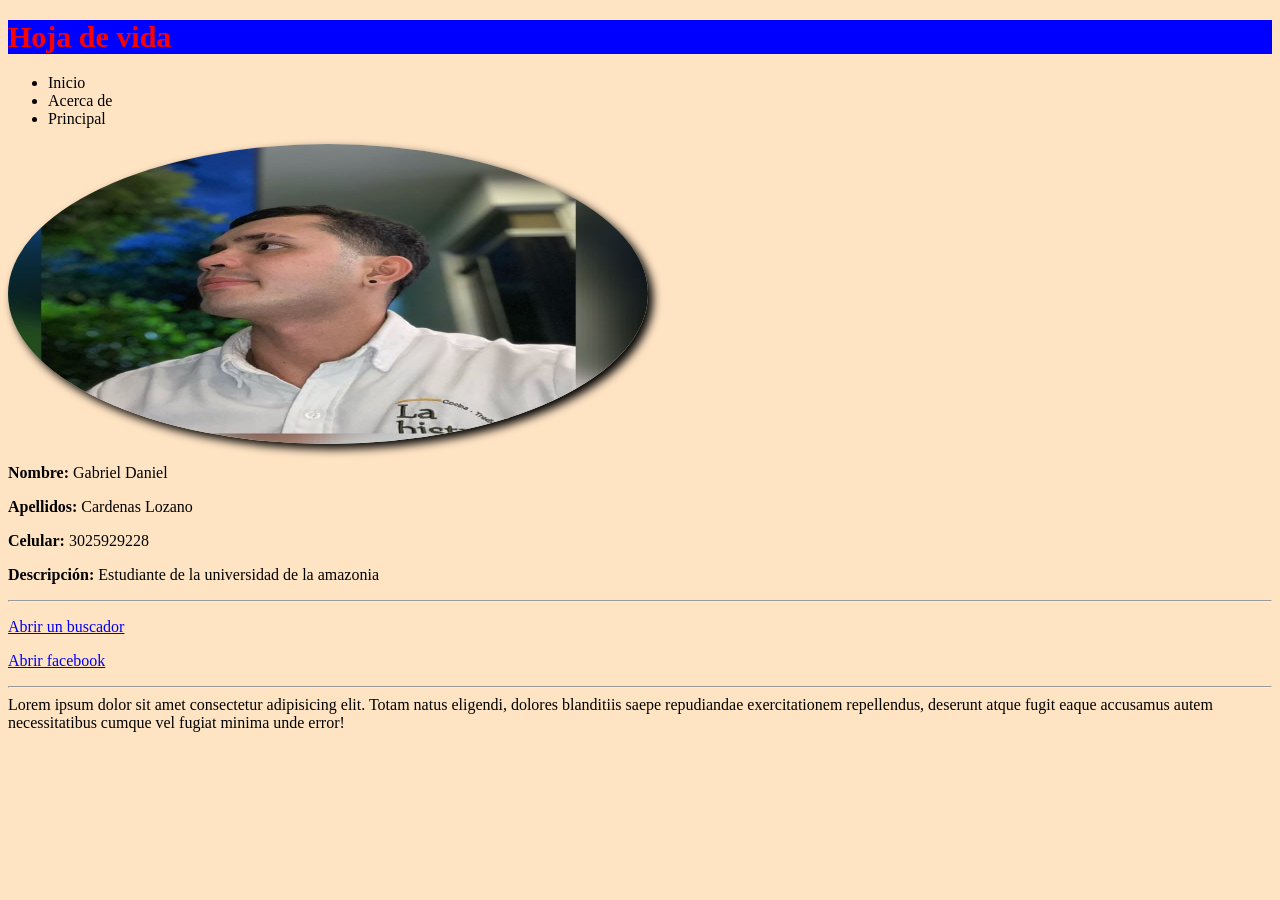
<file: index.html>
<!DOCTYPE html>
<html lang="es">
<head>
    <meta charset="UTF-8">
    <meta name="viewport" content="width=device-width, initial-scale=1.0">
    <link rel="stylesheet" href="./css/style.css">
    <title>Currículum</title>
</head>
<body>
    <h1>Hoja de vida</h1>
    <ul>
        <li>Inicio</li>
        <li>Acerca de</li>
        <li>Principal</li>

    </ul>
    <img src="./img/Gabriel.jpg" alt="">
    <p><strong>Nombre: </strong>Gabriel Daniel</p>
    <p><strong>Apellidos: </strong>Cardenas Lozano</p>
    <p><strong>Celular: </strong>3025929228</p>
    <p><strong>Descripción: </strong>Estudiante de la universidad de la amazonia </p>
    <hr>
    <p>
        <a href="https://www.google.com">Abrir un buscador</a>
    </p>
    <p>
        <a href="https://web.facebook.com/?_rdc=1&_rdr">Abrir facebook</a>
    </p>
    <hr>
    Lorem ipsum dolor sit amet consectetur adipisicing elit. Totam natus eligendi, dolores blanditiis saepe repudiandae exercitationem repellendus, deserunt atque fugit eaque accusamus autem necessitatibus cumque vel fugiat minima unde error!
</body>
</html>
</file>
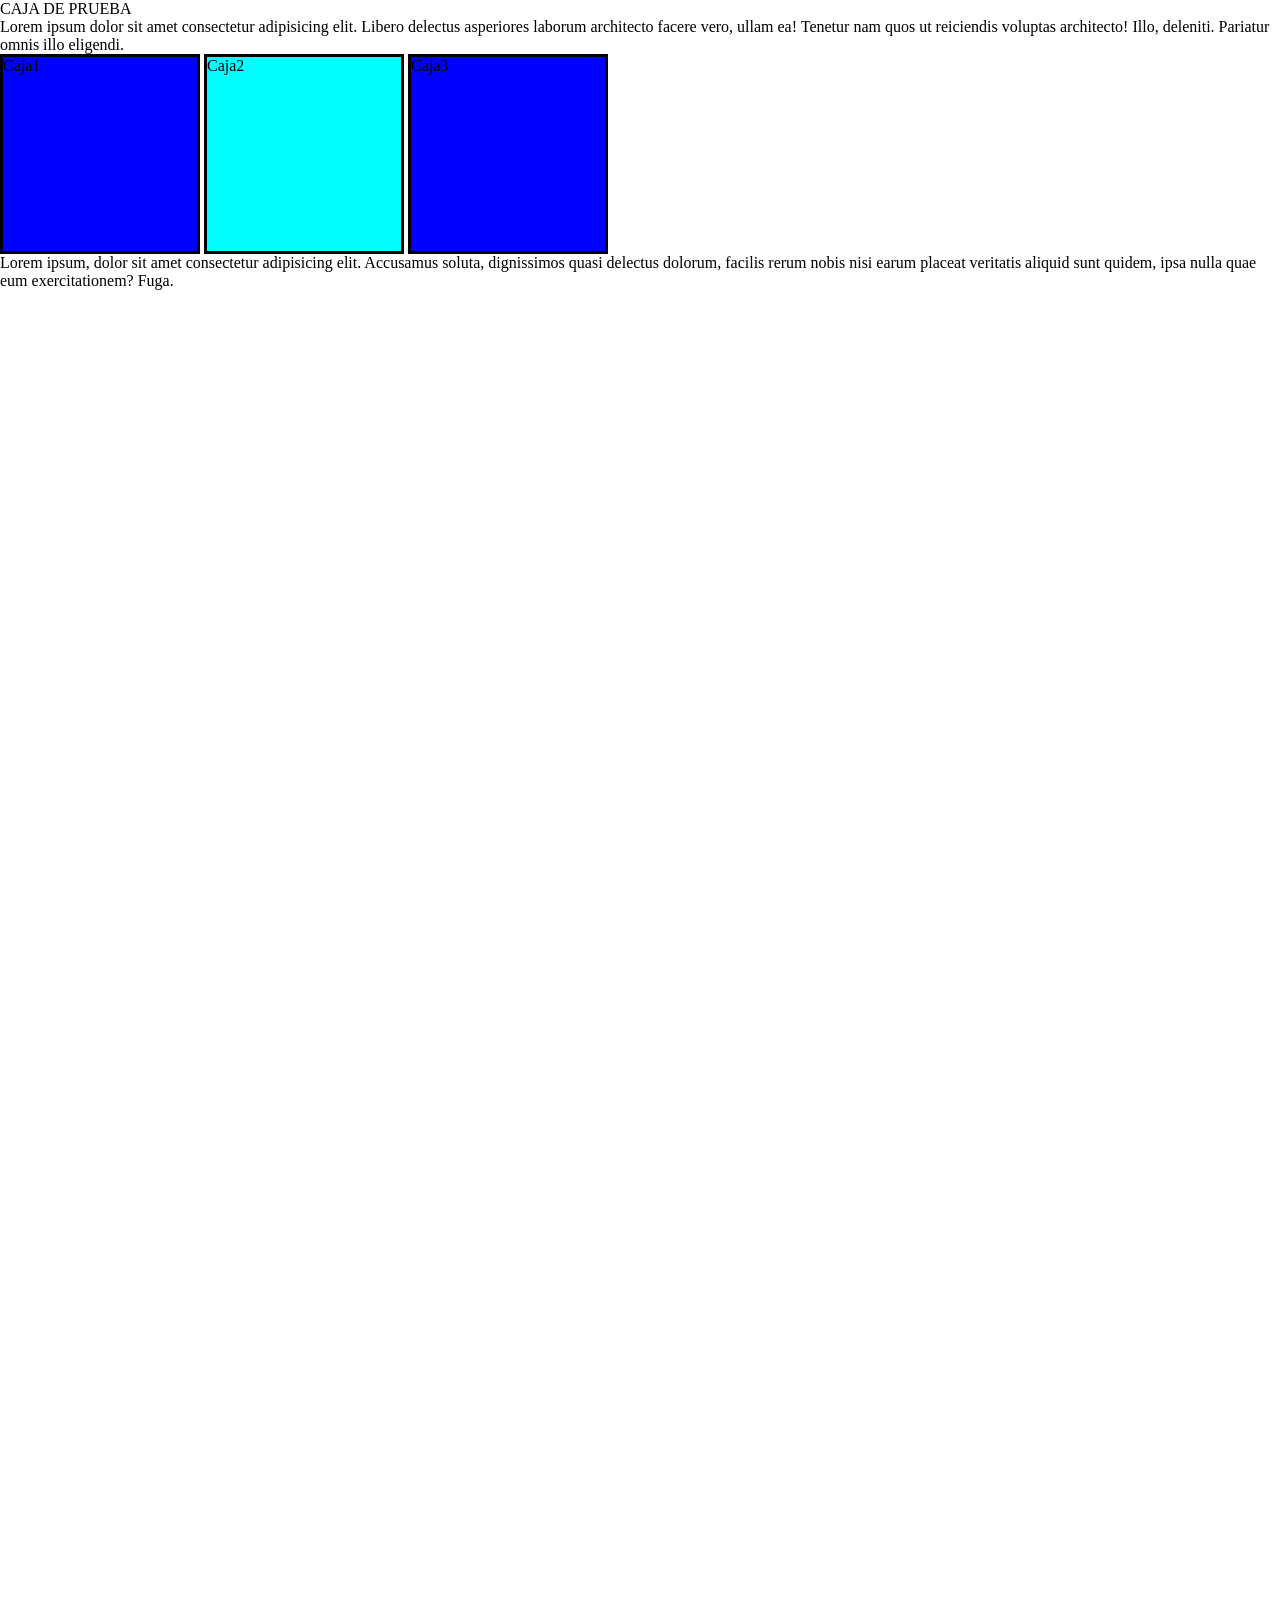
<file: ClasePosition/index.html>
<!DOCTYPE html>
<html lang="en">
<head>
    <meta charset="UTF-8">
    <meta name="viewport" content="width=device-width, initial-scale=1.0">
    <title>Document</title>
    <link rel="stylesheet" href="./css/styles.css">
</head>
<body>
    <div id="test">CAJA DE PRUEBA</div>
    <p>Lorem ipsum dolor sit amet consectetur adipisicing elit. Libero delectus asperiores laborum architecto facere vero, ullam ea! Tenetur nam quos ut reiciendis voluptas architecto! Illo, deleniti. Pariatur omnis illo eligendi.</p>
    <div class="Caja">Caja1</div>
    <div class="Caja" id="caja2">Caja2</div>
    <div class="Caja">Caja3</div>
    
    <p>Lorem ipsum, dolor sit amet consectetur adipisicing elit. Accusamus soluta, dignissimos quasi delectus dolorum, facilis rerum nobis nisi earum placeat veritatis aliquid sunt quidem, ipsa nulla quae eum exercitationem? Fuga.</p>
</body>
</html>
</file>
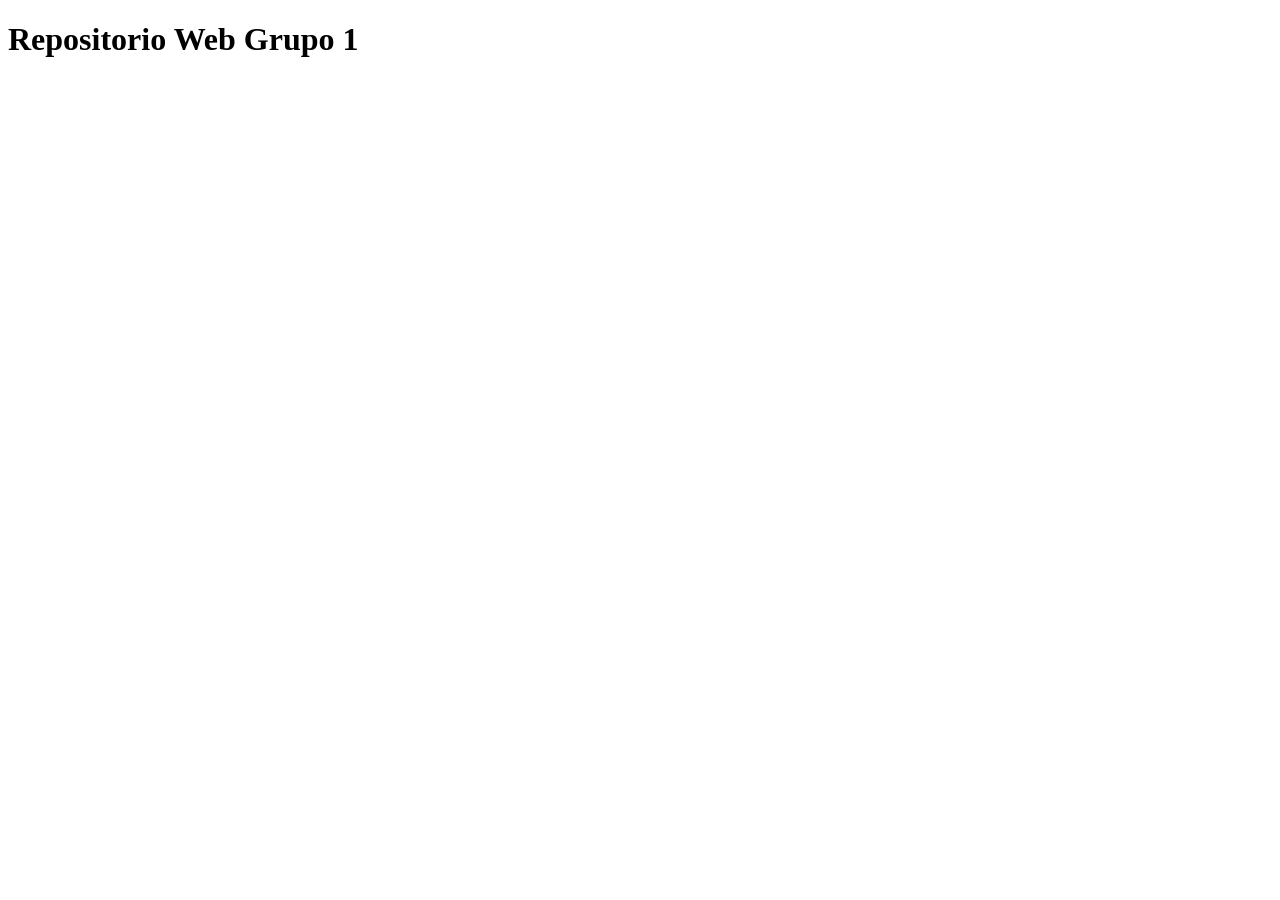
<file: Web2025_G1-main/index.html>
<!DOCTYPE html>
<html lang="es">
<head>
    <meta charset="UTF-8">
    <meta name="viewport" content="width=device-width, initial-scale=1.0">
    <title>Document</title>
</head>
<body>
    <h1>Repositorio Web Grupo 1</h1>
</body>
</html>
</file>
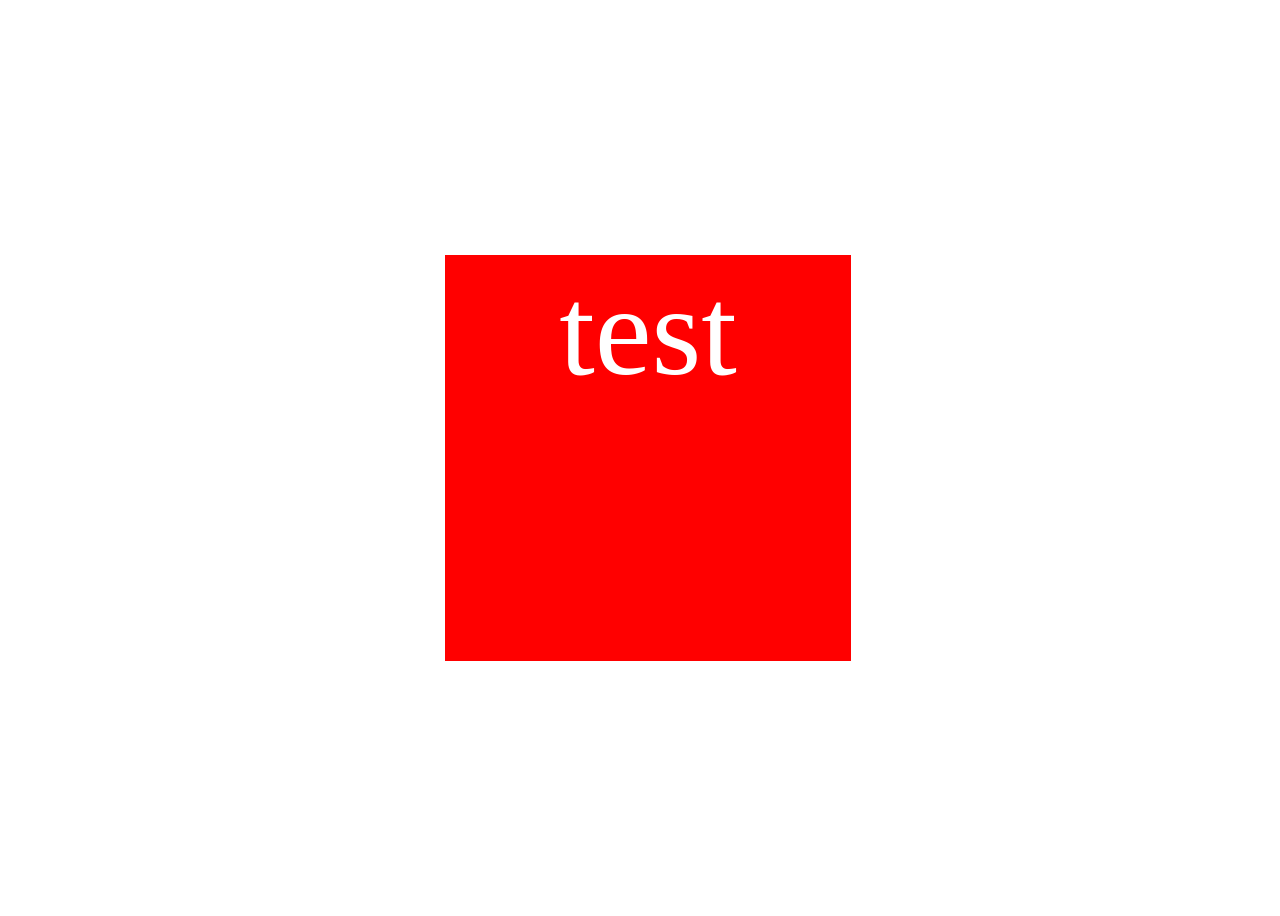
<file: Web2025_G1-main/ClaseAnimaciones/index.html>
<!DOCTYPE html>
<html lang="es">

<head>
    <meta charset="UTF-8">
    <meta name="viewport" content="width=device-width, initial-scale=1.0">
    <title>Document</title>
    <link rel="stylesheet" href="./css/style.css">
    <link rel="stylesheet" href="https://cdnjs.cloudflare.com/ajax/libs/animate.css/4.1.1/animate.min.css" />
</head>

<body>
    <div class="animate__animated animate__flip" id="caja1">test</div>
</body>

</html>
</file>
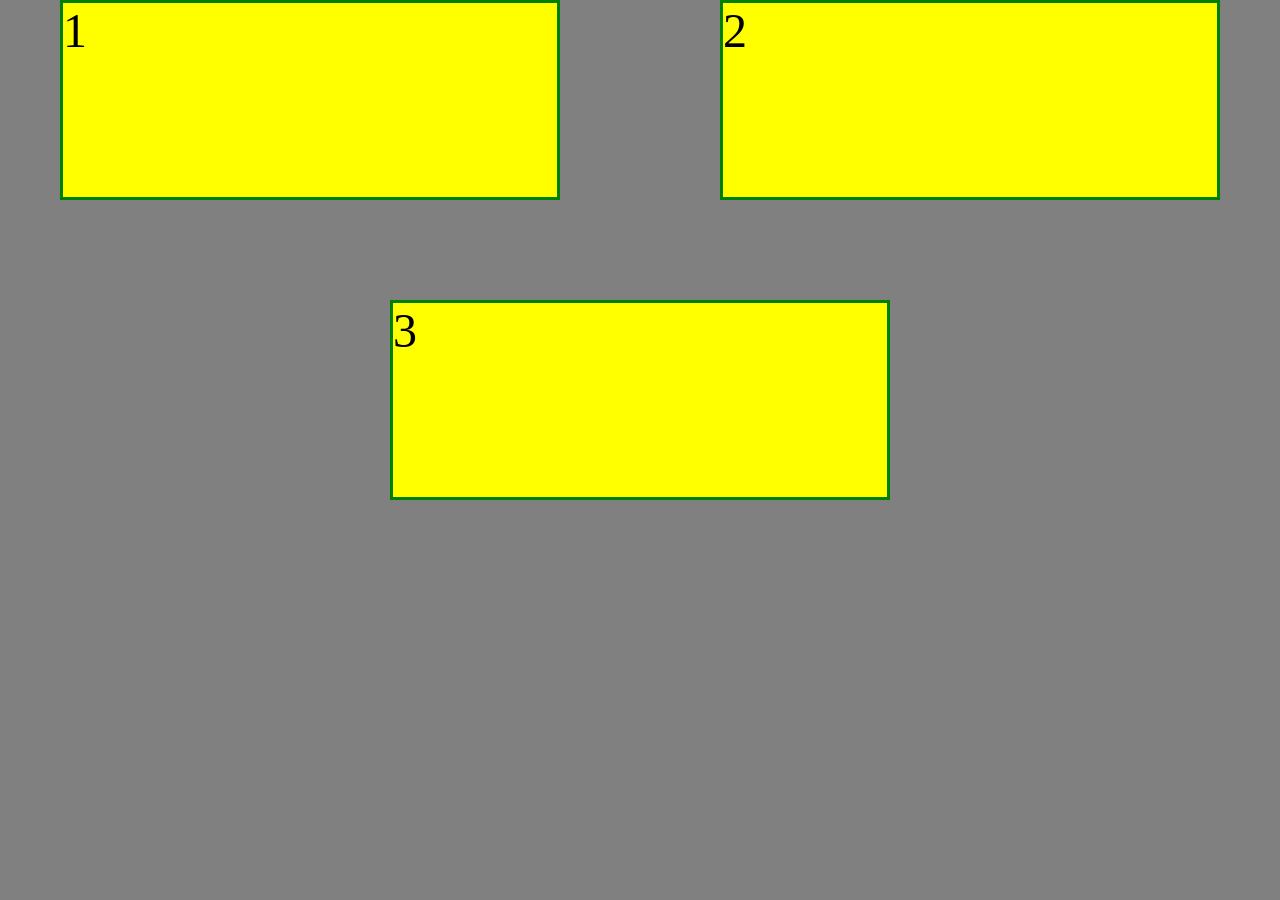
<file: Web2025_G1-main/ClaseFlexBox/index.html>
<!DOCTYPE html>
<html lang="es">
<head>
    <meta charset="UTF-8">
    <meta name="viewport" content="width=device-width, initial-scale=1.0">
    <title>Document</title>
    <link rel="stylesheet" href="./css/styles.css">
</head>
<body>
    <div id="container">
        <div class="box">1</div>
        <div class="box">2</div>
        <div class="box">3</div>
        <!-- <div class="box">4</div>
        <div class="box">5</div>
        <div class="box">6</div> -->
    </div>
</body>
</html>
</file>
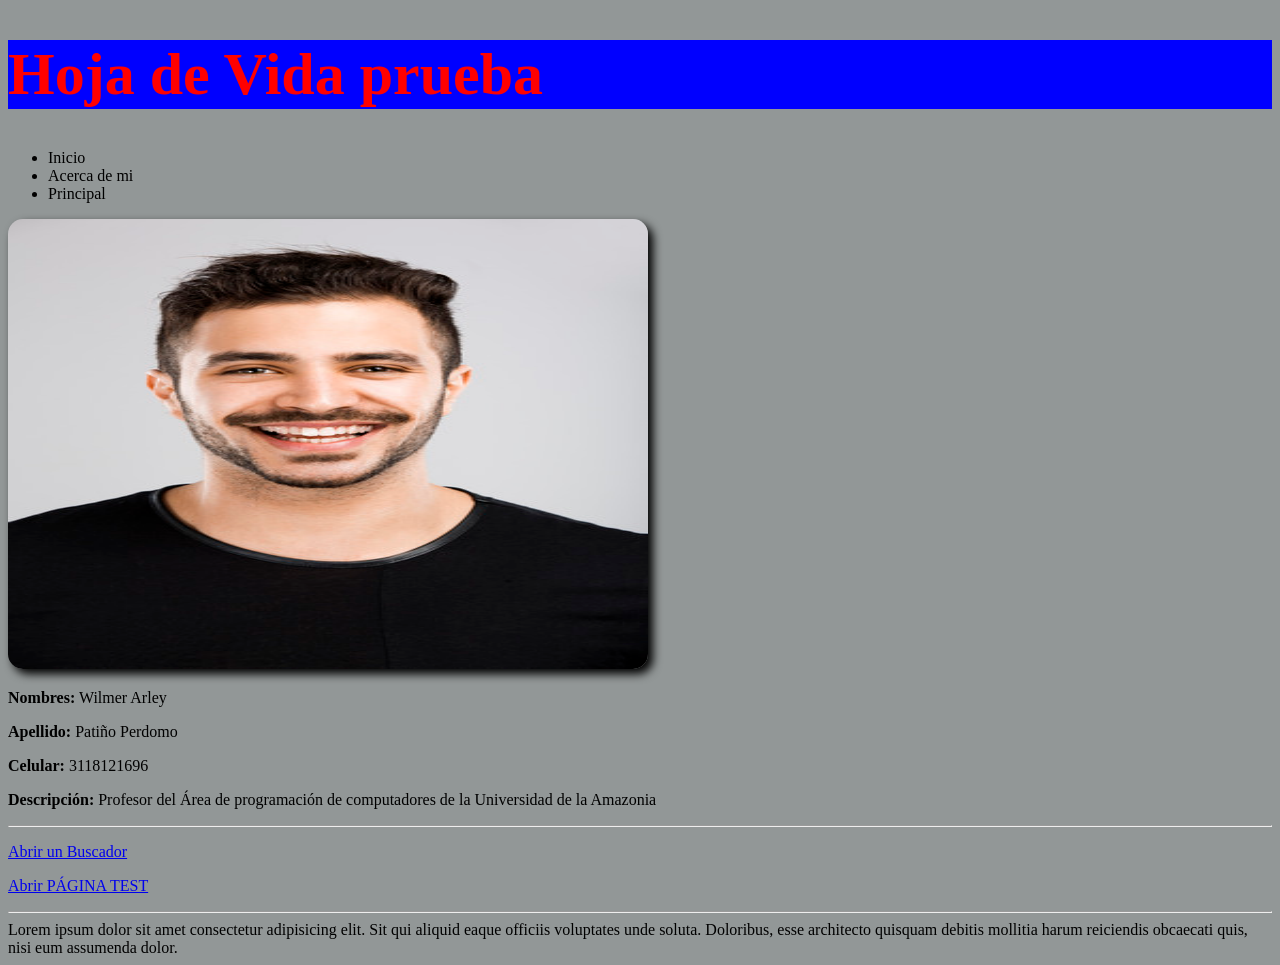
<file: Web2025_G1-main/ClaseHTML/index.html>
<!DOCTYPE html>
<html lang="es">
<head>
    <meta charset="UTF-8">
    <meta name="viewport" content="width=device-width, initial-scale=1.0">
    <title>Currículum</title>
    <link rel="stylesheet" href="./css/style.css">
</head>
<body>
    <h1>Hoja de Vida prueba</h1>
    <ul>
        <li>Inicio</li>
        <li>Acerca de mi</li>
        <li>Principal</li>
    </ul>
    <div id="prueba">
        <img src="./img/foto3x4.jpg" alt="">
    </div>
    <p><strong>Nombres:</strong> Wilmer Arley</p>
    <p><strong>Apellido:</strong> Patiño Perdomo</p>
    <p><strong>Celular:</strong> 3118121696</p>
    <p><strong>Descripción:</strong> Profesor del Área de programación de computadores de la Universidad de la Amazonia</p>
    <hr>
    <P>
        <a href="https://www.google.com/">Abrir un Buscador</a>        
    </P>
    <P>
        <a href="./html/Test.html">Abrir PÁGINA TEST</a>
    </P>
    <hr>
    Lorem ipsum dolor sit amet consectetur adipisicing elit. Sit qui aliquid eaque officiis voluptates unde soluta. Doloribus, esse architecto quisquam debitis mollitia harum reiciendis obcaecati quis, nisi eum assumenda dolor.
</body>
</html>
</file>
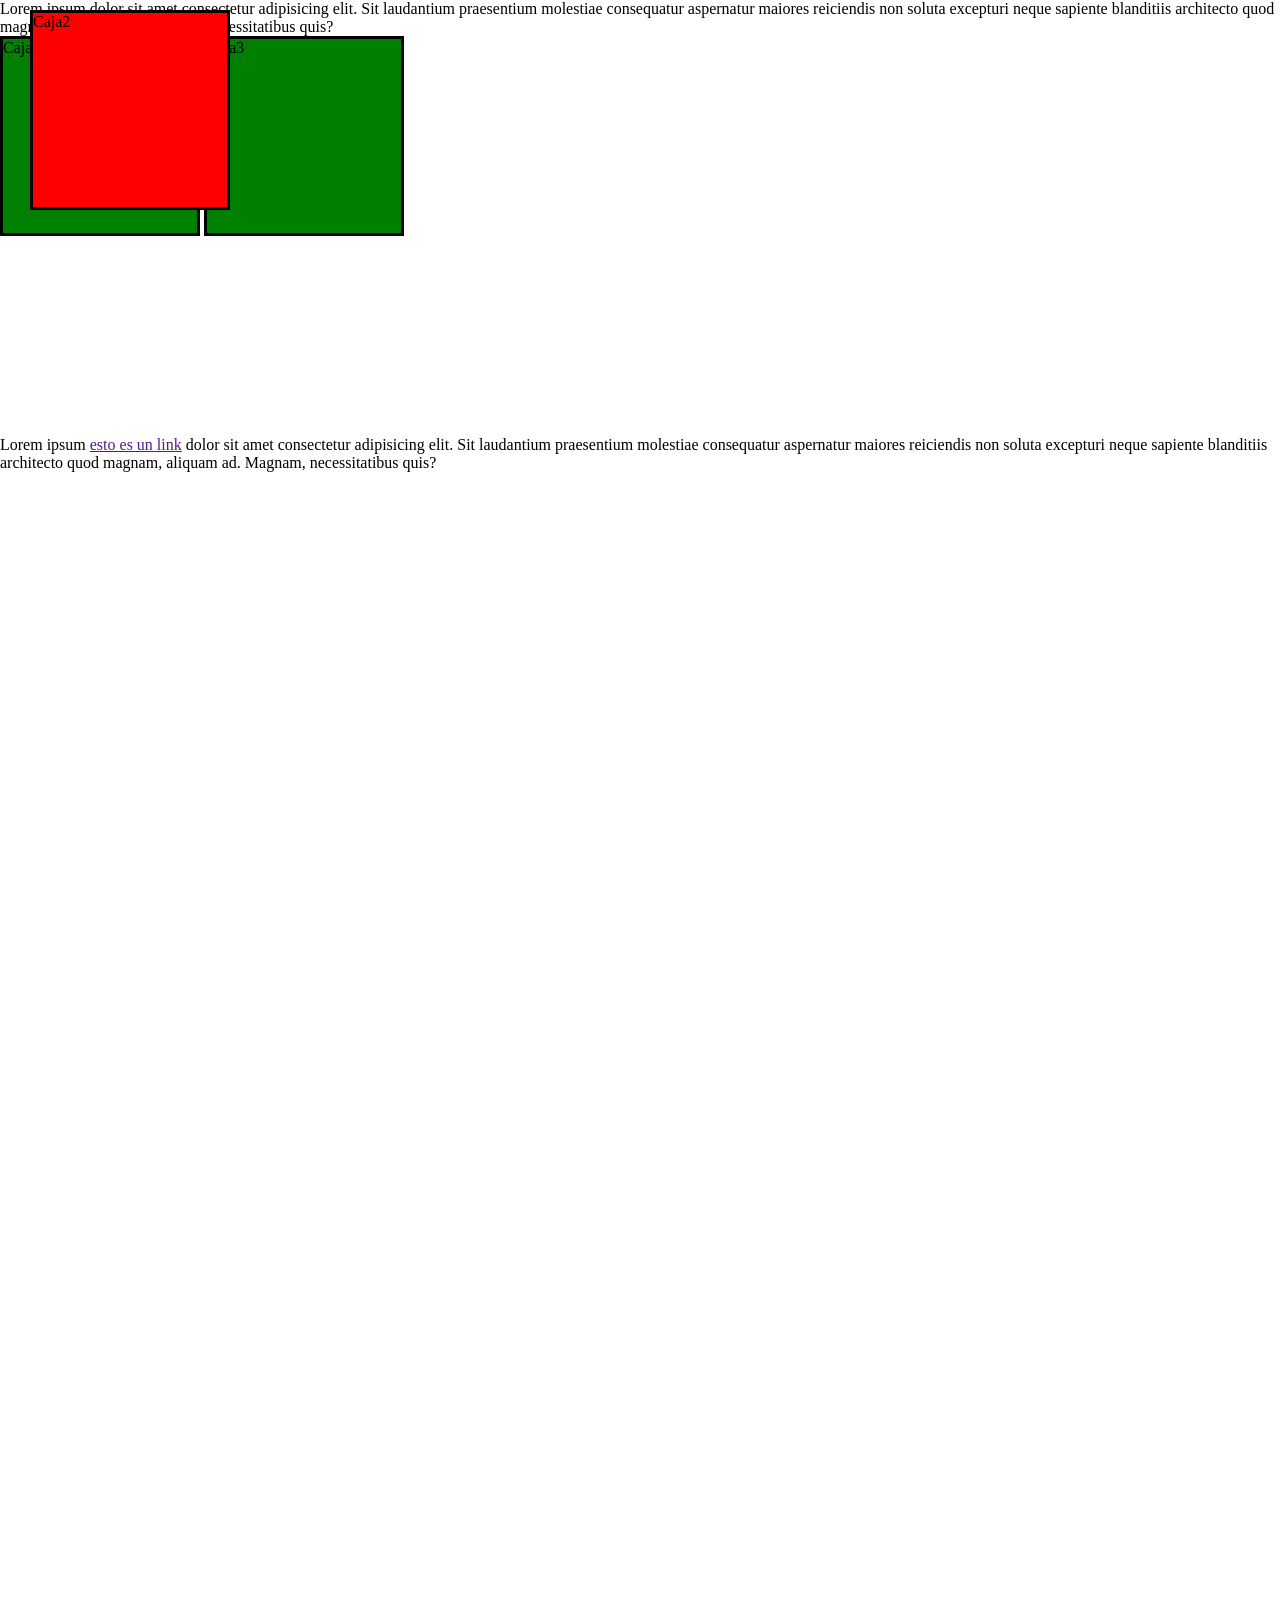
<file: Web2025_G1-main/ClasePosition/index.html>
<!DOCTYPE html>
<html lang="es">
<head>
    <meta charset="UTF-8">
    <meta name="viewport" content="width=device-width, initial-scale=1.0">
    <title>Document</title>
    <link rel="stylesheet" href="./css/styles.css">
</head>
<body>
    <!-- <div id="test">CAJA DE PRUEBA</div> -->
    <p>Lorem ipsum dolor sit amet consectetur adipisicing elit. Sit laudantium praesentium molestiae consequatur aspernatur maiores reiciendis non soluta excepturi neque sapiente blanditiis architecto quod magnam, aliquam ad. Magnam, necessitatibus quis?</p>
    <div id="contenedor">
        <div class="caja">Caja1</div>
        <div class="caja" id="personalizada">Caja2</div>
        <div class="caja">Caja3</div>
    </div>
    <p>Lorem ipsum <a href="">esto es un link</a> dolor sit amet consectetur adipisicing elit. Sit laudantium praesentium molestiae consequatur aspernatur maiores reiciendis non soluta excepturi neque sapiente blanditiis architecto quod magnam, aliquam ad. Magnam, necessitatibus quis?</p>
</body>
</html>
</file>
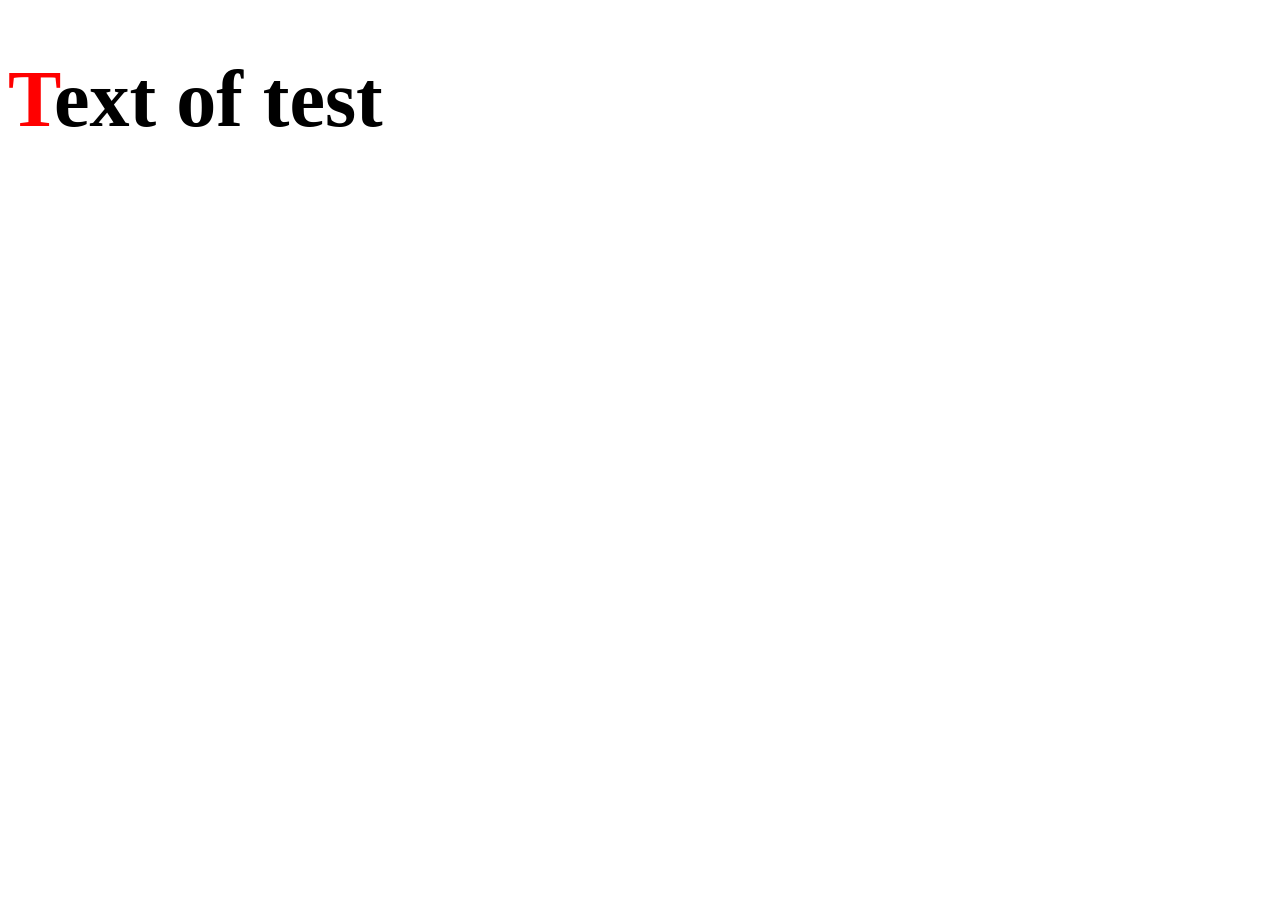
<file: Web2025_G1-main/ClasePseudoelementos_PseudoClases/index.html>
<!DOCTYPE html>
<html lang="es">
<head>
    <meta charset="UTF-8">
    <meta name="viewport" content="width=device-width, initial-scale=1.0">
    <title>Document</title>
    <link rel="stylesheet" href="./css/styles.css">
</head>
<body>
    <h1>Text of test</h1>
</body>
</html>
</file>
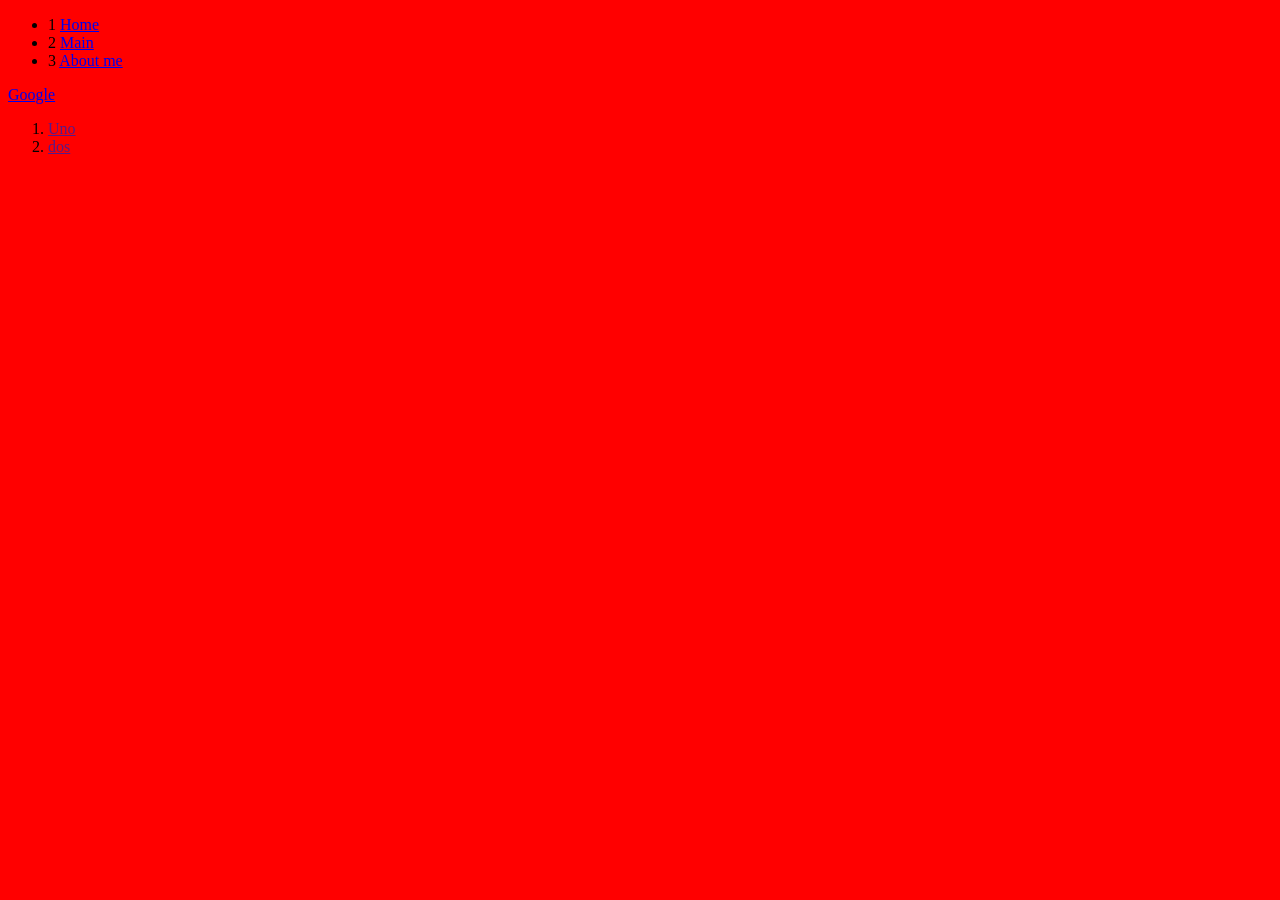
<file: Web2025_G1-main/test/index.html>
<!DOCTYPE html>
<html lang="en">
<head>
    <meta charset="UTF-8">
    <meta name="viewport" content="width=device-width, initial-scale=1.0">
    <title>Document</title>
    <link rel="stylesheet" href="./css/styles.css">
</head>
<body>
    <ul>
        <li>1 <a href="#">Home</a></li>
        <li>2 <a href="#">Main</a></li>
        <li>3 <a href="#">About me</a></li>
    </ul>

    <a href="#">Google</a>

    <ol>
        <li><a href="">Uno</a></li>
        <li><a href="">dos</a></li>
    </ol>
</body>
</html>
</file>
<file: css/style.css>
body{
    background-color: bisque;
}
h1{
    color: red;
    background-color: blue;
    font-size: 30px;

}
img{
    border-radius: 50%;
    height: 300px;
    width: 50vw;
    box-shadow: 5px 5px 10px black;
}
#id{

}
</file>
<file: ClasePosition/css/styles.css>
*{
    padding: 0px;
    margin: 0px;
    box-sizing: border-box;
}
/*Este test lo implementamos para normalizar los estilos de margin, padding y box-sizing de todo el sitio
se hace con el operador {*] 
#test{
    height: 200px;
    width: 200px;
    margin: 10px;
    border: solid red;
    border-width: 10px;
}
    */
body{
    height: 200vh;
}
.Caja{
    border: solid;
    width: 200px;
    height: 200px;
    display: inline-block;
    background-color: blue;

  }
  #caja2{
    background-color: aqua;
    position:sticky;
    top: 30px;
    left: 0px;
  }
</file>
<file: Web2025_G1-main/ClaseAnimaciones/css/style.css>
body{
    display: flex;
    justify-content: center;
    align-items: center;
    width: 100vw;
    height: 100vh;
}

#caja1{
    font-size: 8rem;
    color: white;
    text-align: center;
    width: 400px;
    height: 400px;
    border: solid red;
    background-color: red;
    /* background-image: radial-gradient(circle, red, green, blue) ; */
    /* transform: translate(300px, 300px); */
    /* transform: rotate(55deg);
    transform: rotateY(55deg);
    transform: rotateX(55deg); */
     transition: 2s;
    /* transform: skew(10deg, 20deg); */
}

#caja1:hover{
    transform: rotateY(180deg);
}
</file>
<file: Web2025_G1-main/ClaseFlexBox/css/styles.css>
*{
    padding: 0;
    margin: 0;
    box-sizing: border-box;
}

.box{
    border: solid green;
    min-width: 500px;
    height: 200px;
    background-color: yellow;
    font-size: 3rem;
}

body{
    background-color: gray;    
}

#container{
    display: flex;
    flex-direction: row;
    align-items: center;
    justify-content: space-evenly;
    flex-wrap: wrap;
    gap: 100px;
}
</file>
<file: Web2025_G1-main/ClaseHTML/css/style.css>
body{
    background-color: rgb(146, 151, 151);
}
h1{
    color: red;
    background-color: blue;
    font-size: 60px;
}

img{
    border-radius: 15px;
    height: 50vh;
    width: 50vw;
 box-shadow: 5px 5px 10px black;
}

#id{
    width: 300px;
    height: 300px;
}
</file>
<file: Web2025_G1-main/ClasePosition/css/styles.css>
*{
    margin: 0;
    padding: 0;
    box-sizing: border-box;
}

/* 
Este test lo empleamos para evidenciar la necesidad de normalizar los estilos de margin padding y box-sizing de todo el sitio [*]
#test{
    height: 100px;
    width: 100%;
    margin: 10px;
    border: solid red;
    border-width: 10px;

} */

#contenedor{
    height: 400px;
}

body{
    height: 200vh;
}

.caja{
    border:solid;
    display: inline-block;
    width: 200px;
    height: 200px;
    background-color: green;
}

#personalizada{
    background-color: red;
    /* position: absolute / relative / stiky / fixed */
    position:fixed;  
    top: 10px;
    left: 30px;
}
</file>
<file: Web2025_G1-main/ClasePseudoelementos_PseudoClases/css/styles.css>
h1{
    font-size: 5rem;
}

h1:hover{
    color: red;
}

h1::first-letter{
    color: red;
}
h1:hover::first-letter{
    color: blue;
    font-size: 8rem;
}
</file>
<file: Web2025_G1-main/test/css/styles.css>
body {
  background-color: red;
}

/*# sourceMappingURL=styles.css.map */
</file>
